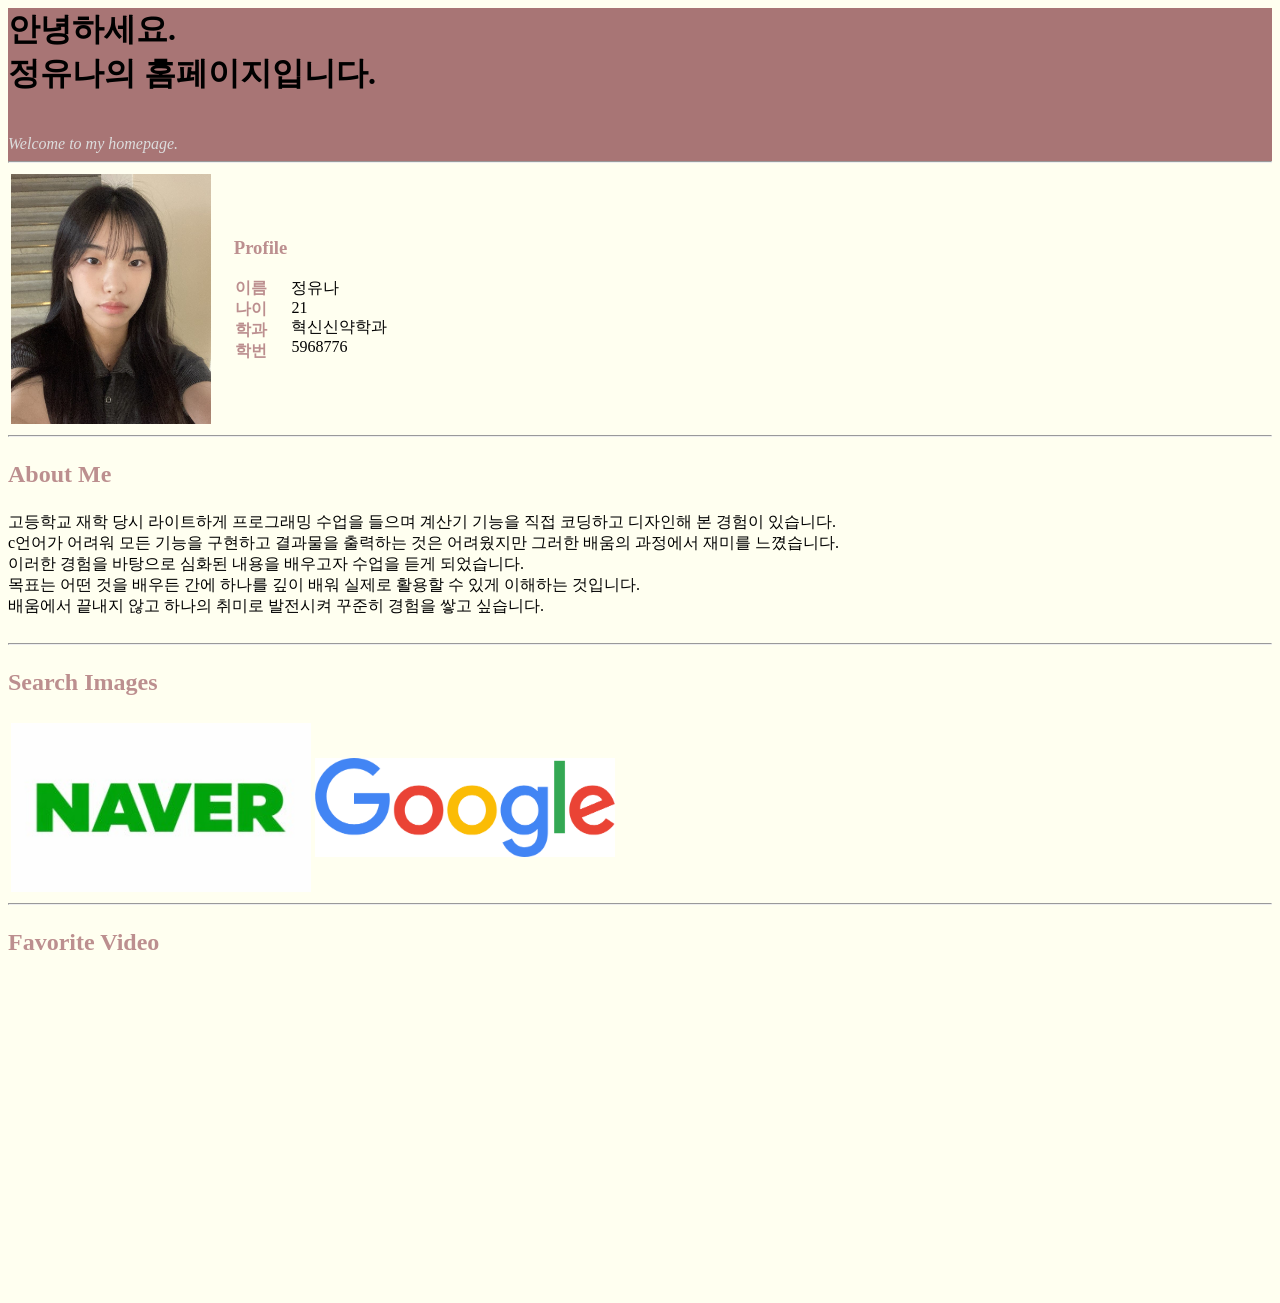
<file: index.html>
<html>
    <head>
        <title>개인 홈페이지</title>
        <style>
             @import url(과제.css);
        </style>
    </head>
    <body>
        <div><h1>안녕하세요.<br>
        정유나의 홈페이지입니다.</h1><br>
        <span><i>Welcome to my homepage.</span></i><br>
        <hr></div>

        <table>
            <thead>
                <tr>
                    <th><img src="photo.jpg" width="200" height="250"></th>
                    <th><h3>&nbsp;&nbsp;&nbsp;&nbsp;Profile</h3> 
                        이름<br>
                        나이<br>
                        학과<br>
                        학번<br>
                    </th>
                    <td><br><br>
                        정유나<br>
                        21<br>
                        혁신신약학과<br>
                        5968776<br>   
                    </td>
                </tr>
            </thead>
        </table>
        
        <hr>
        
         <h2><p class="p1"> About Me</p></h2>
        고등학교 재학 당시 라이트하게 프로그래밍 수업을 들으며 계산기 기능을 직접 코딩하고 디자인해 본 경험이 있습니다.<br>
         c언어가 어려워 모든 기능을 구현하고 결과물을 출력하는 것은 어려웠지만 그러한 배움의 과정에서 재미를 느꼈습니다.<br>
        이러한 경험을 바탕으로 심화된 내용을 배우고자 수업을 듣게 되었습니다.<br>
        목표는 어떤 것을 배우든 간에 하나를 깊이 배워 실제로 활용할 수 있게 이해하는 것입니다.<br>
        배움에서 끝내지 않고 하나의 취미로 발전시켜 꾸준히 경험을 쌓고 싶습니다.<br><br>
        <hr>
        

        <h2><p class="p1">Search Images</p></h2>
        <table>
            <tbody>
                <tr>
                    <th><a href="https://www.naver.com" ><img src="naver.jpg" width="300"></a></th>
                    <th><a href="https://www.google.com"><img src="Google.jpg" width="300"></a></th>
                </tr>

            </tbody>
        </table>
        <a href="https://www.naver.com"></a>
        <hr>

            <h2><p class="p1">Favorite Video</p></h2>
        <iframe width="560" height="315" src="https://www.youtube.com/embed/YSH92M7mX1o?si=NDefLQhp5O0fm-OT" title="YouTube video player" frameborder="0" allow="accelerometer; autoplay; clipboard-write; encrypted-media; gyroscope; picture-in-picture; web-share" referrerpolicy="strict-origin-when-cross-origin" allowfullscreen></iframe>
    </body>



</html>
</file>
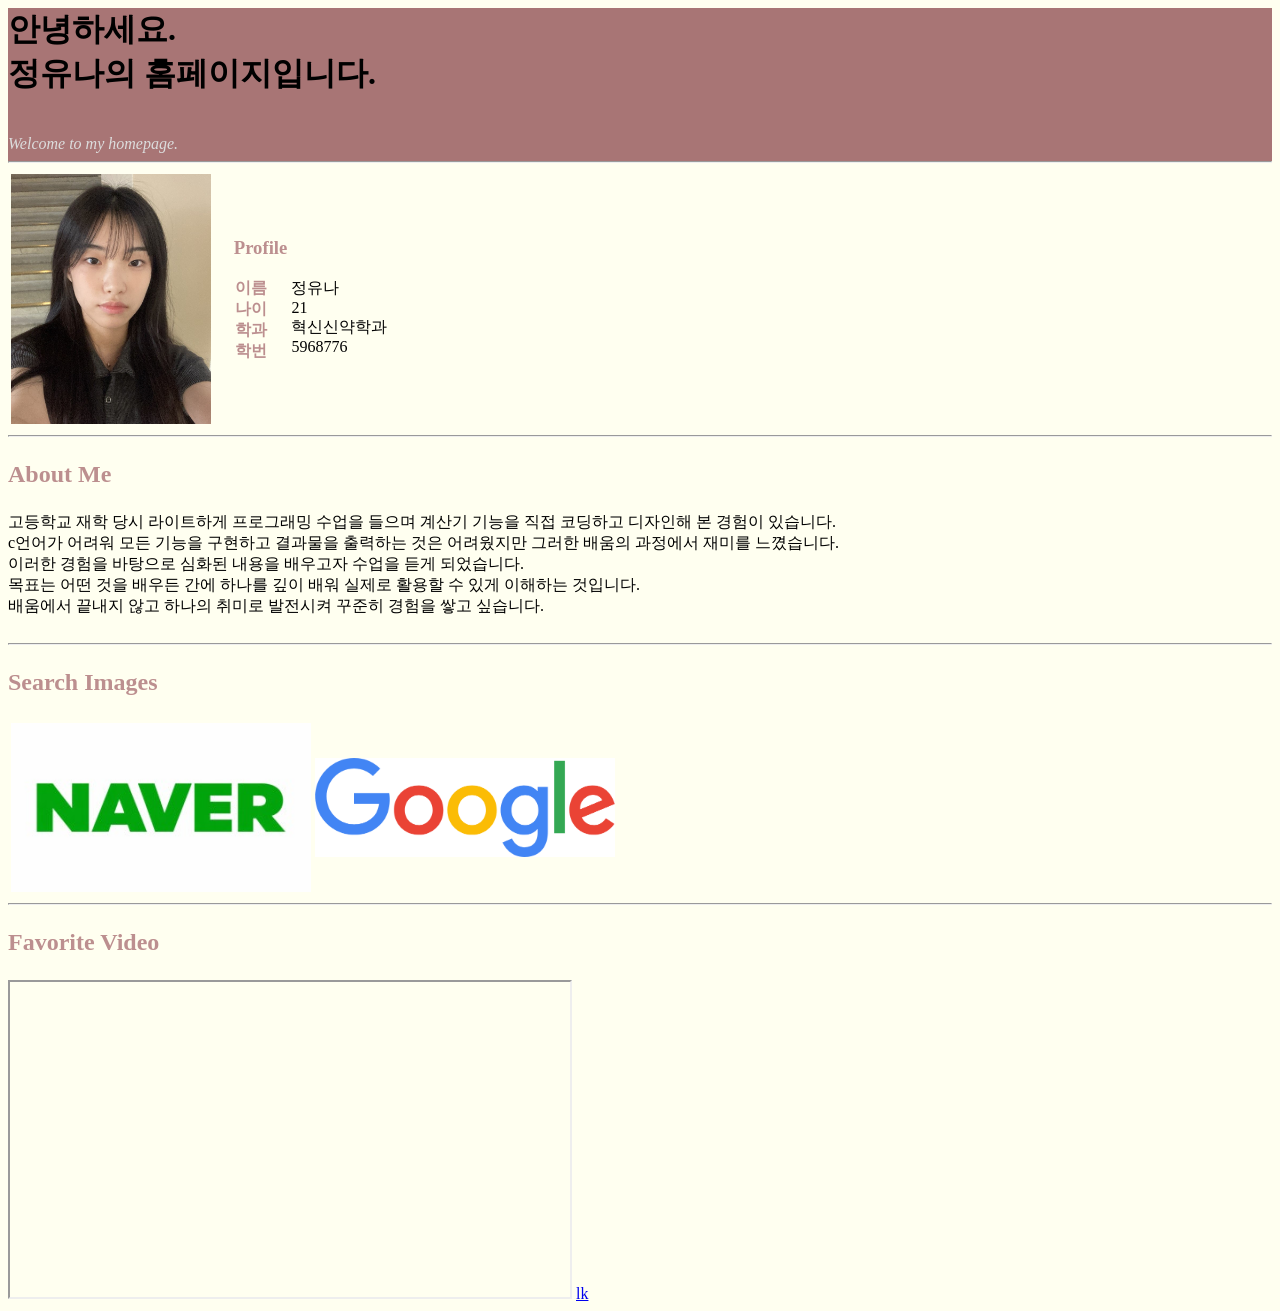
<file: 과제.html>
<html>
    <head>
        <title>개인 홈페이지</title>
        <style>
             @import url(과제.css);
        </style>
    </head>
    <body>
        <div><h1>안녕하세요.<br>
        정유나의 홈페이지입니다.</h1><br>
        <span><i>Welcome to my homepage.</span></i><br>
        <hr></div>

        <table>
            <thead>
                <tr>
                    <th><img src="photo.jpg" width="200" height="250"></th>
                    <th><h3>&nbsp;&nbsp;&nbsp;&nbsp;Profile</h3> 
                        이름<br>
                        나이<br>
                        학과<br>
                        학번<br>
                    </th>
                    <td><br><br>
                        정유나<br>
                        21<br>
                        혁신신약학과<br>
                        5968776<br>   
                    </td>
                </tr>
            </thead>
        </table>
        
        <hr>
        
         <h2><p class="p1"> About Me</p></h2>
        고등학교 재학 당시 라이트하게 프로그래밍 수업을 들으며 계산기 기능을 직접 코딩하고 디자인해 본 경험이 있습니다.<br>
         c언어가 어려워 모든 기능을 구현하고 결과물을 출력하는 것은 어려웠지만 그러한 배움의 과정에서 재미를 느꼈습니다.<br>
        이러한 경험을 바탕으로 심화된 내용을 배우고자 수업을 듣게 되었습니다.<br>
        목표는 어떤 것을 배우든 간에 하나를 깊이 배워 실제로 활용할 수 있게 이해하는 것입니다.<br>
        배움에서 끝내지 않고 하나의 취미로 발전시켜 꾸준히 경험을 쌓고 싶습니다.<br><br>
        <hr>
        

        <h2><p class="p1">Search Images</p></h2>
        <table>
            <tbody>
                <tr>
                    <th><a href="https://www.naver.com" ><img src="naver.jpg" width="300"></a></th>
                    <th><a href="https://www.google.com"><img src="Google.jpg" width="300"></a></th>
                </tr>

            </tbody>
        </table>
        <a href="https://www.naver.com"></a>
        <hr>

            <h2><p class="p1">Favorite Video</p></h2>
        <iframe width="560" height="315" src="https://www.youtube.com/embed/b_tu3allU1o?si=Lss17-b-MgGygdu5"  referrerpolicy="strict-origin-when-cross-origin" allowfullscreen></iframe>
        <a href="https://www.youtube.com/embed/clvneMg9SR0?si=m-m9D2mP-FLyXTfZ" title="YouTube video player" frameborder="0" allow="accelerometer; autoplay; clipboard-write; encrypted-media; gyroscope; picture-in-picture; web-share" referrerpolicy="strict-origin-when-cross-origin" allowfullscreen>lk</a>
    </body>



</html>
</file>
